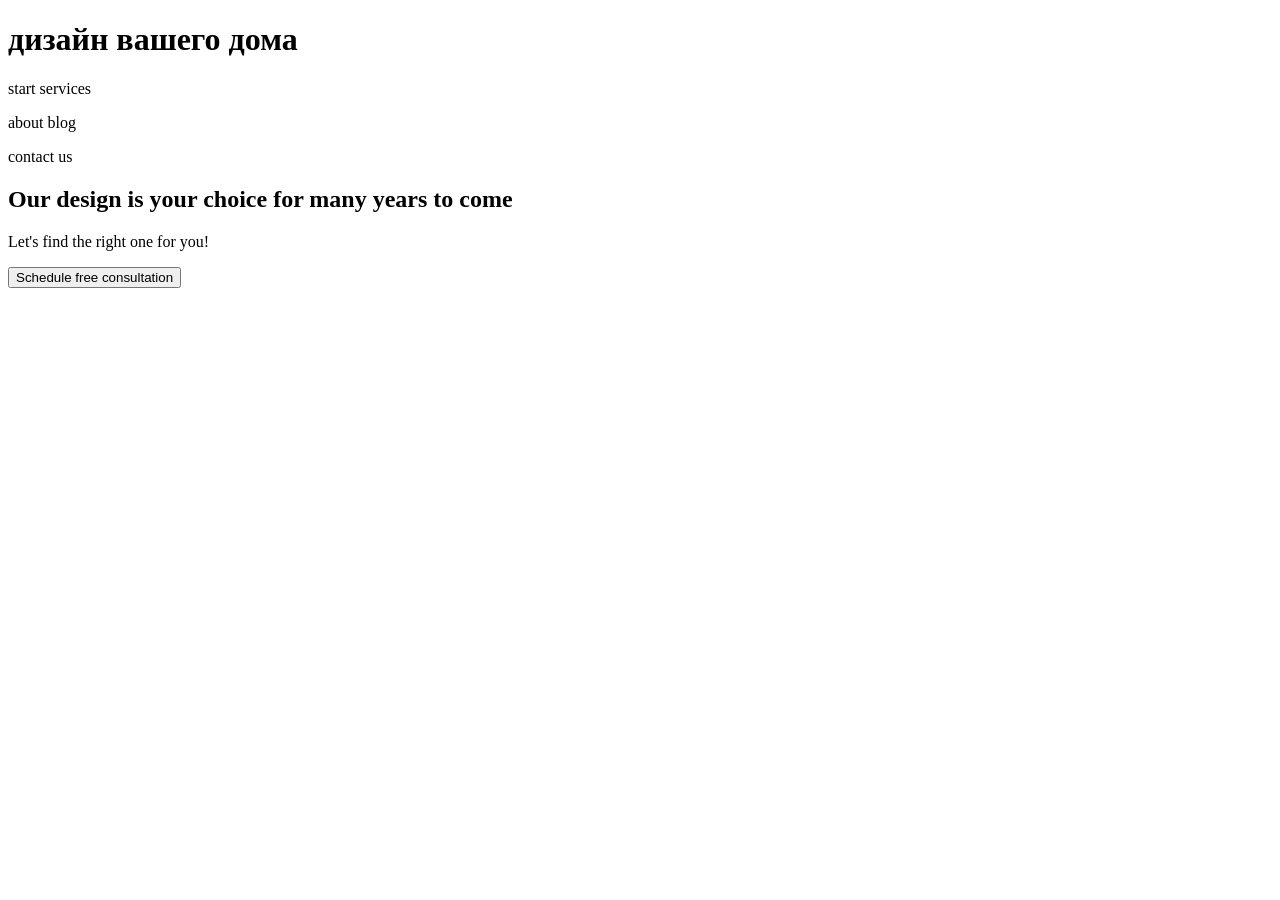
<file: structsite.html>
<!DOCTYPE html>
<html>

<head>
     <meta charset="utf-8">
     <title>Home design</title>

</head>

<body>

 <header>

 <h1>дизайн вашего дома</h1>
 <nav>

 <p>start services</p>
 <p>about blog</p>
 <p>contact us</p>

 </nav>

 </header>
 <section>

 <main>

 <h2>Our design is your choice for many years to come</h2>

 <p>Let's find the right one for you!</p>

 <button>Schedule free consultation</button>

 </main>

 <div>

 <img>

 </div>

 </section>

</body>

</html>
</file>
